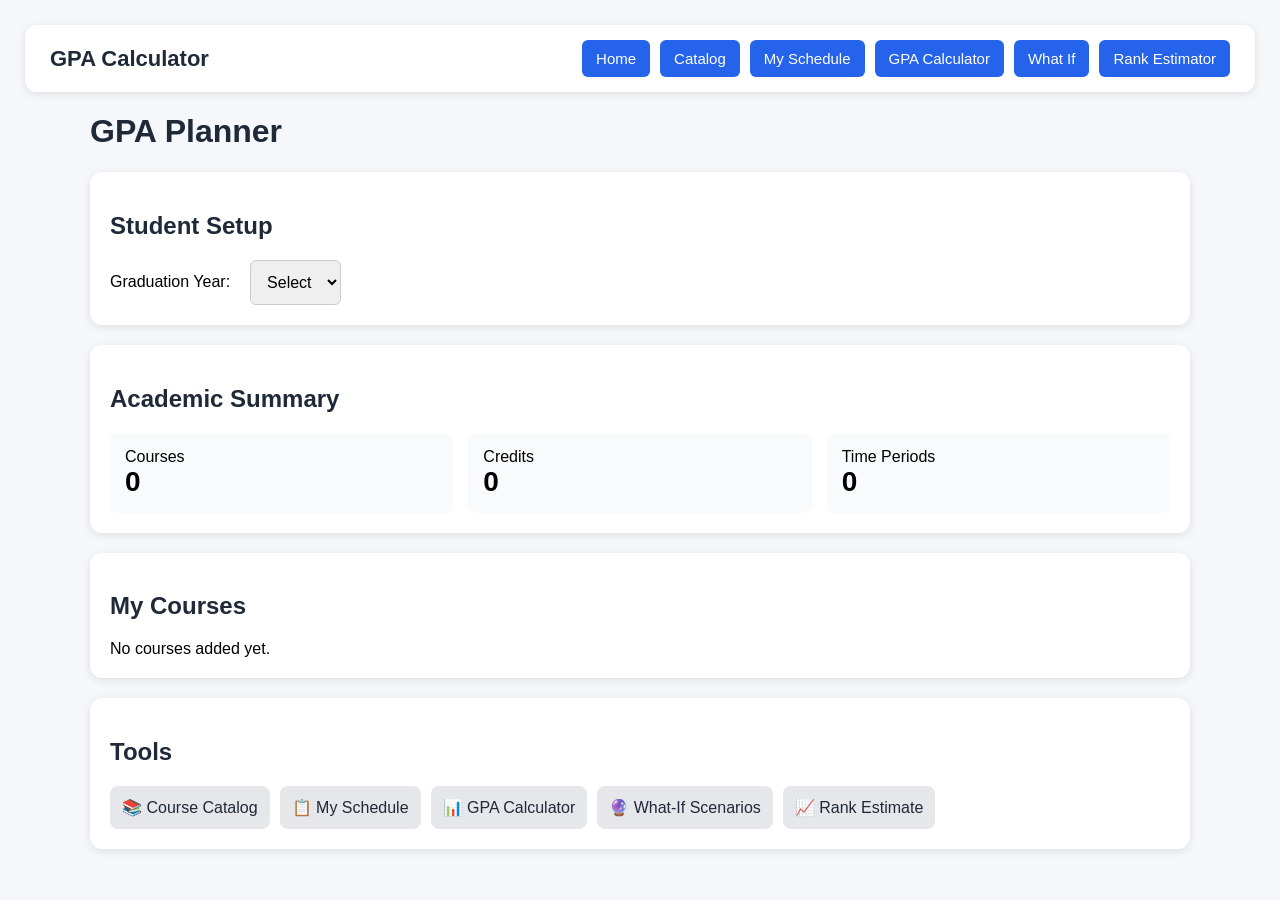
<file: index.html>
<!DOCTYPE html>
<html lang="en">
  <head>
    <title>GPA Calculator | The AVS Site</title>
    <link rel="icon" type="image/x-icon" href="/Data/Images/Icons/AVS.jpeg">
    <link href="Stylesheets/style.css" rel="stylesheet" type="text/css"/>
  </head>
  <body>
    <div id="navbar"></div>
    <div class="container">
      <h1>GPA Planner</h1>
      <div class="card">
        <h2>Student Setup</h2>
        <div class="profile">
          <label>Graduation Year:</label>
          <select id="gradYear" onchange="saveProfile()">
            <option value="">Select</option>
            <option>2026</option>
            <option>2027</option>
            <option>2028</option>
            <option>2029</option>
            <option>2030</option>
          </select>
        </div>
      </div>
      <div class="card">
        <h2>Academic Summary</h2>
        <div class="stats">
          <div class="stat">
            Courses
            <div class="number" id="courseCount">0</div>
          </div>
          <div class="stat">
            Credits
            <div class="number" id="creditCount">0</div>
          </div>
          <div class="stat">
            Time Periods
            <div class="number" id="periodCount">0</div>
          </div>
        </div>
      </div>
      <div class="card">
        <h2>My Courses</h2>
        <div id="courses">No courses added yet.</div>
      </div>
      <div class="card">
        <h2>Tools</h2>
        <div class="links">
          <a class="link" href="catalog">📚 Course Catalog</a>
          <a class="link" href="mySchedule">📋 My Schedule</a>
          <a class="link" href="gpa">📊 GPA Calculator</a>
          <a class="link" href="whatIf">🔮 What-If Scenarios</a>
          <a class="link" href="rank">📈 Rank Estimate</a>
        </div>
      </div>
    </div>
    <script src="Scripts/navbar.js"></script>
    <script src="Scripts/script.js"></script>
  </body>
</html>
</file>
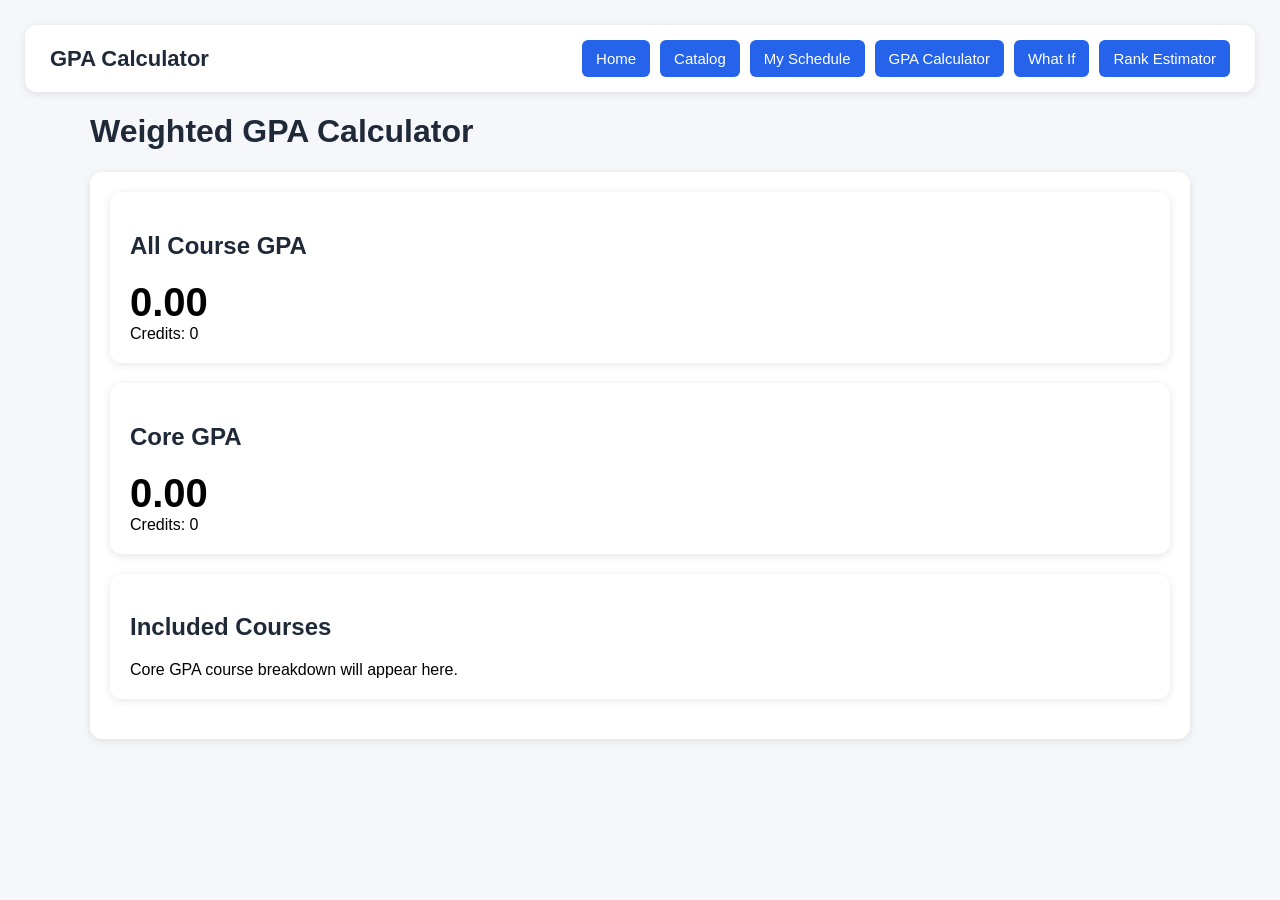
<file: gpa.html>
<!DOCTYPE html>
<html lang="en">
  <head>
    <title>GPA Calculator | The AVS Site</title>
    <link rel="icon" type="image/x-icon" href="/Data/Images/Icons/AVS.jpeg">
    <link href="Stylesheets/style.css" rel="stylesheet" type="text/css"/>
  </head>
  <body>
    <div id="navbar"></div>
    <div class="container">
      <h1>Weighted GPA Calculator</h1>
      <div class="card">
        <div class="card">
          <h2>All Course GPA</h2>
          <div class="gpa" id="allCourseGPA">--</div>
          <div id="allCourseCredits">Credits: --</div>
        </div>
        <div class="card">
          <h2>Core GPA</h2>
          <div class="gpa" id="coreGPA">--</div>
          <div id="coreCredits">Credits: --</div>
        </div>
        <div class="card">
          <h2>Included Courses</h2>
          <div id="courses"></div>
        </div>
      </div>
    </div>
    <script src="Scripts/navbar.js"></script>
    <script src="Scripts/gpaCalculator.js"></script>
    <script src="Scripts/gpa.js"></script>
  </body>
</html>
</file>
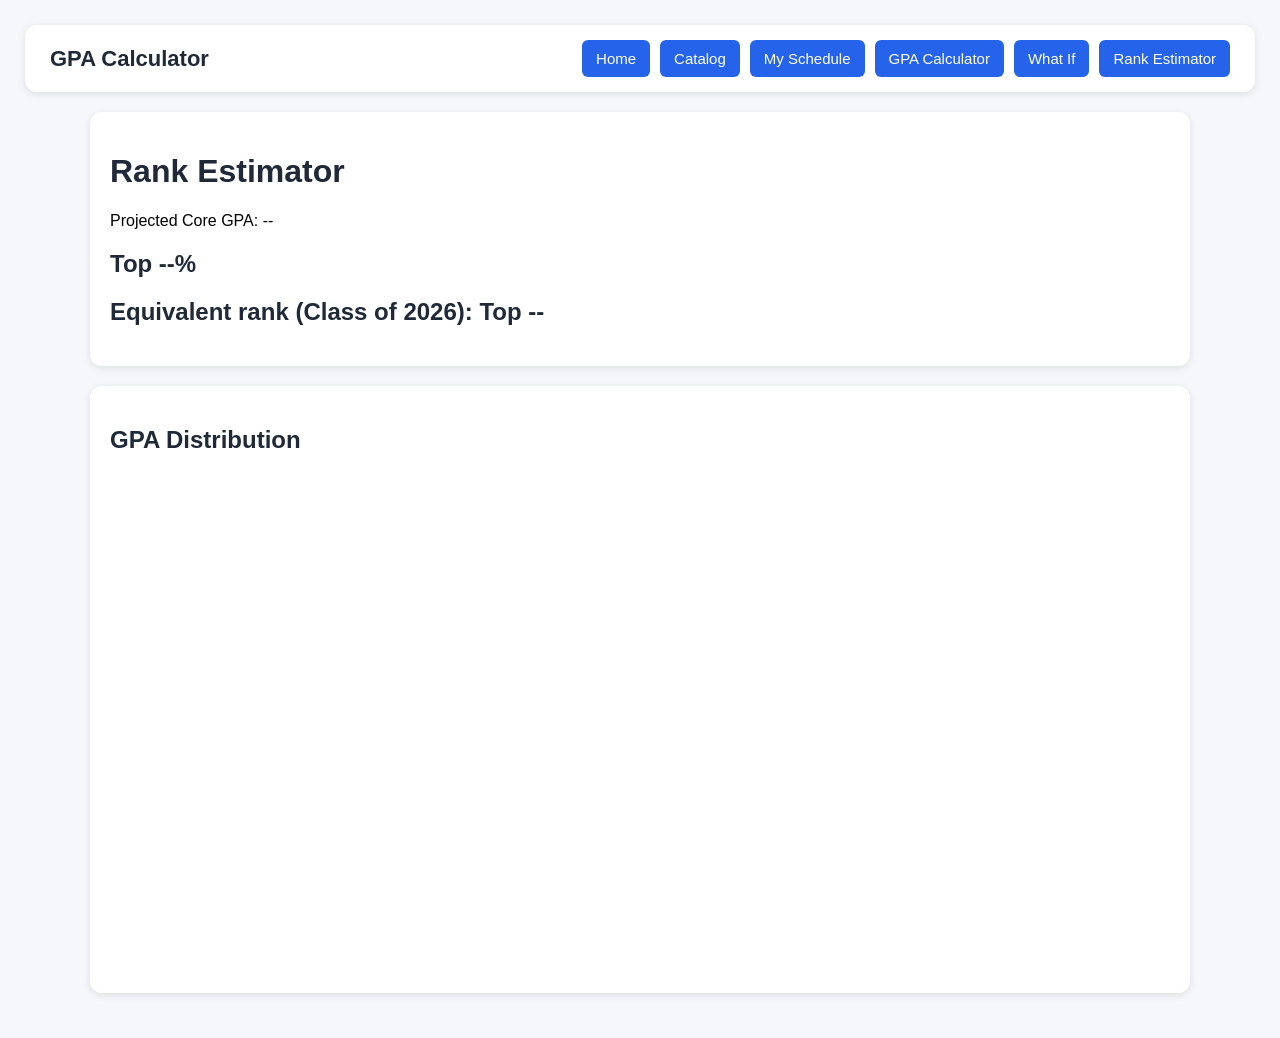
<file: rank.html>
<!DOCTYPE html>
<html lang="en">
  <head>
    <title>GPA Calculator | The AVS Site</title>
    <link rel="icon" type="image/x-icon" href="/Data/Images/Icons/AVS.jpeg">
    <link href="Stylesheets/style.css" rel="stylesheet" type="text/css"/>
  </head>
  <body>
    <div id="navbar"></div>
    <div class="container">
      <div class="card">
        <h1>Rank Estimator</h1>
        <div id="rankWarning" class="warning"></div>
        <label id="usedGPA">Projected Core GPA: --</label>
        <h2 id="result">Top --%</h2>
        <h2 id="rankNumber">Equivalent rank (Class of 2026): Top --</h2>
      </div>
      <div class="card">
        <h2>GPA Distribution</h2>
        <div id="calculator"></div>
      </div>
    </div>
    <script src="Scripts/navbar.js"></script>
    <script src="https://www.desmos.com/api/v1.12/calculator.js?apiKey=dcb31709b452b1cf9dc26972add0fda6"></script>
    <script src="Scripts/gpaCalculator.js"></script>
    <script src="Scripts/rank.js"></script>
  </body>
</html>
</file>
<file: Stylesheets/style.css>
.navbar {
  background:white;
  padding:15px 25px;
  border-radius:12px;
  margin-bottom:20px;
  box-shadow:0 2px 8px rgba(0,0,0,.1);
  display:flex;
  justify-content:space-between;
  align-items:center;
}

.logo {
  font-size:22px;
  font-weight:bold;
}

.logo a {
  text-decoration:none;
  color:#1f2937;
}

.nav-links {
  display:flex;
  gap:10px;
}

.nav-links a {
  text-decoration:none;
  background:#2563eb;
  color:white;
  padding:10px 14px;
  border-radius:6px;
  font-size:15px;
  transition:background .2s;
}


.nav-links a:hover {
  background:#1d4ed8;
}


.nav-links a.active {
  background:#1e40af;
}

body {
  font-family: Arial, sans-serif;
  background: #f5f7fb;
  margin: 0;
  padding: 25px;
}

.container {
  max-width: 1100px;
  margin: auto;
}

h1, h2 {
  color: #1f2937;
}

.card {
  background: white;
  padding: 20px;
  border-radius: 12px;
  margin-bottom: 20px;
  box-shadow: 0 2px 8px rgba(0,0,0,.1);
}


.profile {
  display: flex;
  gap: 20px;
  align-items: center;
}

input, select {
  padding: 12px;
  font-size: 16px;
  border: 1px solid #ccc;
  border-radius: 6px;
}

input {
  width: 90%;
}

button {
  padding: 12px;
  font-size: 16px;
  border-radius: 6px;
  background:#2563eb;
  color:white;
  border:none;
  cursor:pointer;
}

button:hover {
  background:#1d4ed8;
}

.remove {
  background:#dc2626;
}

.stats {
  display:grid;
  grid-template-columns:repeat(auto-fit,minmax(200px,1fr));
  gap:15px;
}

.stat {
  background:#f8fafc;
  padding:15px;
  border-radius:8px;
}

.number {
  font-size:28px;
  font-weight:bold;
}

.course {
  padding:12px;
  border-bottom:1px solid #ddd;
}

.course:last-child {
  border-bottom: none;
}

.period {
  font-weight: bold;
  margin-top: 15px;
}

.links {
  display: flex;
  gap: 10px;
  flex-wrap: wrap;
}

.link {
  color: #1f2937;
  text-decoration: none;
  background: #e5e7eb;
  padding: 12px;
  border-radius: 8px;
}

#search {
  width: 95%;
}

table {
  width: 100%;
  border-collapse: collapse;
  margin-top: 20px;
}

th, td {
  padding: 12px;
  text-align: left;
  border-bottom: 1px solid #ddd;
}

tr:hover {
  background: #f8fafc;
}

.count {
  margin-top: 15px;
  color: #555;
}

.gpa {
  font-size:40px;
  font-weight:bold;
}


.course-result {
  background: #f8fafc;
  padding: 15px;
  margin-top: 12px;
  border-radius: 8px;
  border: 1px solid #ddd;
  display: flex;
  justify-content: space-between;
  align-items: flex-start;
  gap: 20px;
}

.course-info {
  flex: 1;
}

.course-result button {
  margin-top: 0;
  white-space: nowrap;
}

.warning {
  display:none;
  background:#fef2f2;
  color:#991b1b;
  border:1px solid #fca5a5;
  padding:15px;
  border-radius:8px;
  margin-top:15px;
}

.warning.yellow {
  background:#fefce8;
  color:#854d0e;
  border-color:#fde047;
}

#calculator {
  height:500px;
}

#gpaResults {
    font-size: 18px;
    line-height: 1.8;
}

#results {
    margin-top: 15px;
}
</file>
